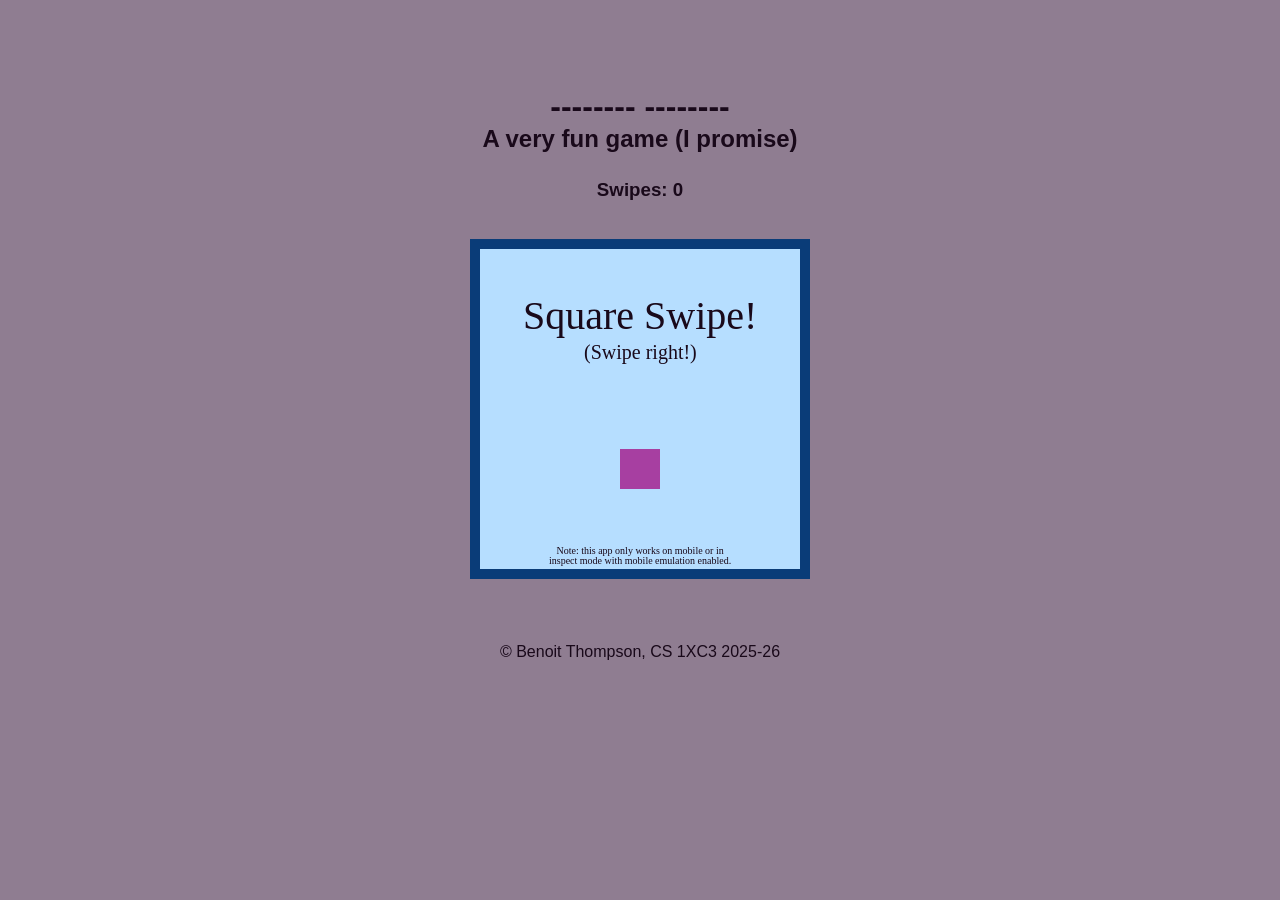
<file: index.html>
<!doctype html>
<!-- 
Author: Benoit Thompson. 
Date created: March 2nd
Purpose: CSS stylesheet for the javascript game lab 7.2. 
-->
<html>

<head>
    <meta charset="utf-8">
    <meta name="viewport" content="width=device-width">
    <link rel="stylesheet" href="css/styles.css">
    <script src="js/animation.js"></script>
    <title>Square Swipe!</title>
</head>

<body id="b">
    <div id="container">
        <div id="header">
            <h1> -------- -------- </h1>
            <h2>A very fun game (I promise)</h2>
        </div>
        <div id="subheader"> 
            <h3 id="swipeCount"></h3>
        </div>
        <div id="content">
            <canvas id="canvas" width="320" height="320"></canvas>
        </div>
        <div id="footer"><p>&#xA9; Benoit Thompson, CS 1XC3 2025-26<p></div>
    </div>
</body>

</html>
</file>
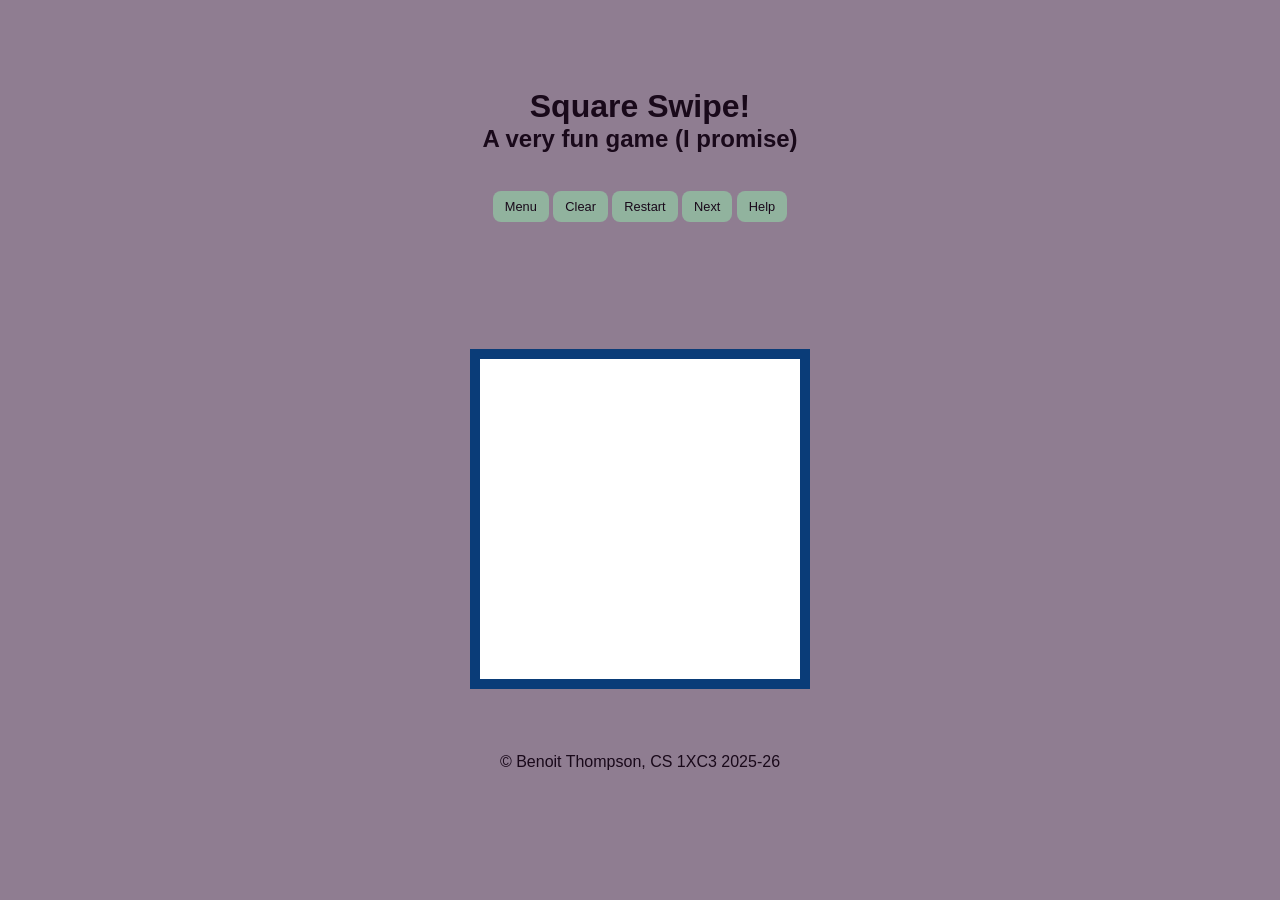
<file: game.html>
<!doctype html>
<!-- 
Author: Benoit Thompson. 
Date created: March 15th
Purpose: CSS stylesheet for the javascript game lab 7.2. 
-->
<html>

<head>
    <meta charset="utf-8">
    <meta name="viewport" content="width=device-width">
    <link rel="stylesheet" href="css/styles.css">
    <script src="js/game_script.js"></script>
    <title>Square Swipe!</title>
</head>

<body id="b">
    <div id="container">
        <div id="header">
            <h1>Square Swipe!</h1>
            <h2>A very fun game (I promise)</h2>
        </div>
        <div id="nav">
            <input class="navlink" type="submit" value="Menu" onclick="window.location.href='index.html';">
            <input id="clear" class="navlink" type="submit" value="Clear">
            <input id="restart" class="navlink" type="submit" value="Restart">
            <input id="levels" class="navlink" type="submit" value="Next">
            <input id="help" class="navlink" type="submit" value="Help">
        </div>
        <div id="subheader"> 
            <h2 id="levelID"></h2>
            <div id="info"> 
                <h3 id="swipeCount"></h3>
                <h3 id="swipeRecord"></h3>
            </div>
        </div>
        <div id="content">
            <canvas id="canvas" width="320" height="320"></canvas>
        </div>
        <div id="footer"><p>&#xA9; Benoit Thompson, CS 1XC3 2025-26<p></div>
    </div>
</body>

</html>
</file>
<file: css/styles.css>
/* 
Author: Benoit Thompson. 
Date created: March 2nd
Purpose: CSS stylesheet for the javascript game lab 7.2. 
*/

colours {
    color: #9EB5B3;
    color: #B5A29E;
    color: #91B39E;
    color: #B5B39E;
    color: #8F7D91; /* background 2 */
    color: #B39EB5; /* background 1 */
}

* {
    margin: 0;
    padding: 0;
    box-sizing: border-box; /* includes the border and padding in the width */
    z-index: 0;
    overscroll-behavior: none;
    font-family:'Franklin Gothic Medium', 'Arial Narrow', Arial, sans-serif;
}
body {
    margin: auto;
    /*overflow: hidden;*/
    height: 100%;
    position: relative;
    background-color: #8F7D91;
}
div div {
    padding: 1%;
    margin: 1%;
}
h1 {
    margin-top: 6%;
}
h2 {
    margin-bottom: 0%;
}
.navlink {
    font-size: 0.8em;
    padding: 12px;
    padding-top:8px;
    padding-bottom:8px;
    background-color: #91B39E;
    color: #19091a;
    border: none;
    border-radius: 8px;
}
.navlink:active {
    background-color: #6c8876;
}
#info {
    display: flex;
    justify-content: center;
}
#info h3 {
    width: 30%;
}
#header, #footer, #subheader {
    width: 100%;
    text-align: center;
    margin: 0%;
    color: #19091a;
}
#footer {
    margin: 2%;
}
#subheader {
    min-height: 30px;
}
#nav {
    height: auto;
}
#container {
    width: 100%;
    height:auto;
    display: flex;
    flex-direction: column;
    align-items: center;
    background-color: #8F7D91;
}
#content {
    display: flex;
    justify-content: center;
    align-items: center;
    min-width: 320px;
    min-height: 320px;
    /*background-color: #B39EB5;*/
}
#canvas {
    border: solid 10px #0a3c78;
    background-color: #ffffff;
}
#canvas_equivalent {
    display: flex;
    justify-content: center;
    align-items: center;
    width: 360px;
    min-height: 280px;
    border: solid 10px #0a3c78;
    background-color: #ffffffc3;
    color: #19091a;
}

form {
    width: 100%;
    display: flex;
    flex-direction: column;
    align-items: center;
}
form div {
    padding-bottom: 4%;
}
form #grid {
    width: 85%;
    display: grid;
    grid-template-columns: 40% 60%;
    column-gap: 2%;
    row-gap: 10%;
}
#grid div {
    height: 100%;
    width: auto;
    padding: 6%;
    background-color: rgb(182, 222, 255);
    border: solid 2px #0a3c78;
    border-radius: 4px;
    display: flex;
    justify-content: center;
    align-items: center;
}
input.info {
    width: 140px;
    height: 30px;
    background-color: #ffffff;
    border: 0px;
}
input.menu {
    background-color: #91B39E;
    width: 90px;
    height: 30px;
    border: solid 2px #0a3c78;
    border-radius: 4px;
}
.textbox {
    width: 90%;
    display: flex;
    flex-direction: column;
    align-items: center;
    justify-content: center;
    text-align: center;
    color: #19091a;
}
.textbox input {
    margin-top: 8%;
}
.hide {
    display: none;
}
.levels {
    overflow-wrap: break-word;
    font-size: 0.8em;
    width: 85%;
}
.levels td {
    width: 35%;
}
.lvlmarker {
    font-size: 1.04em;
    border-bottom: solid 2px #19091a;
}
</file>
